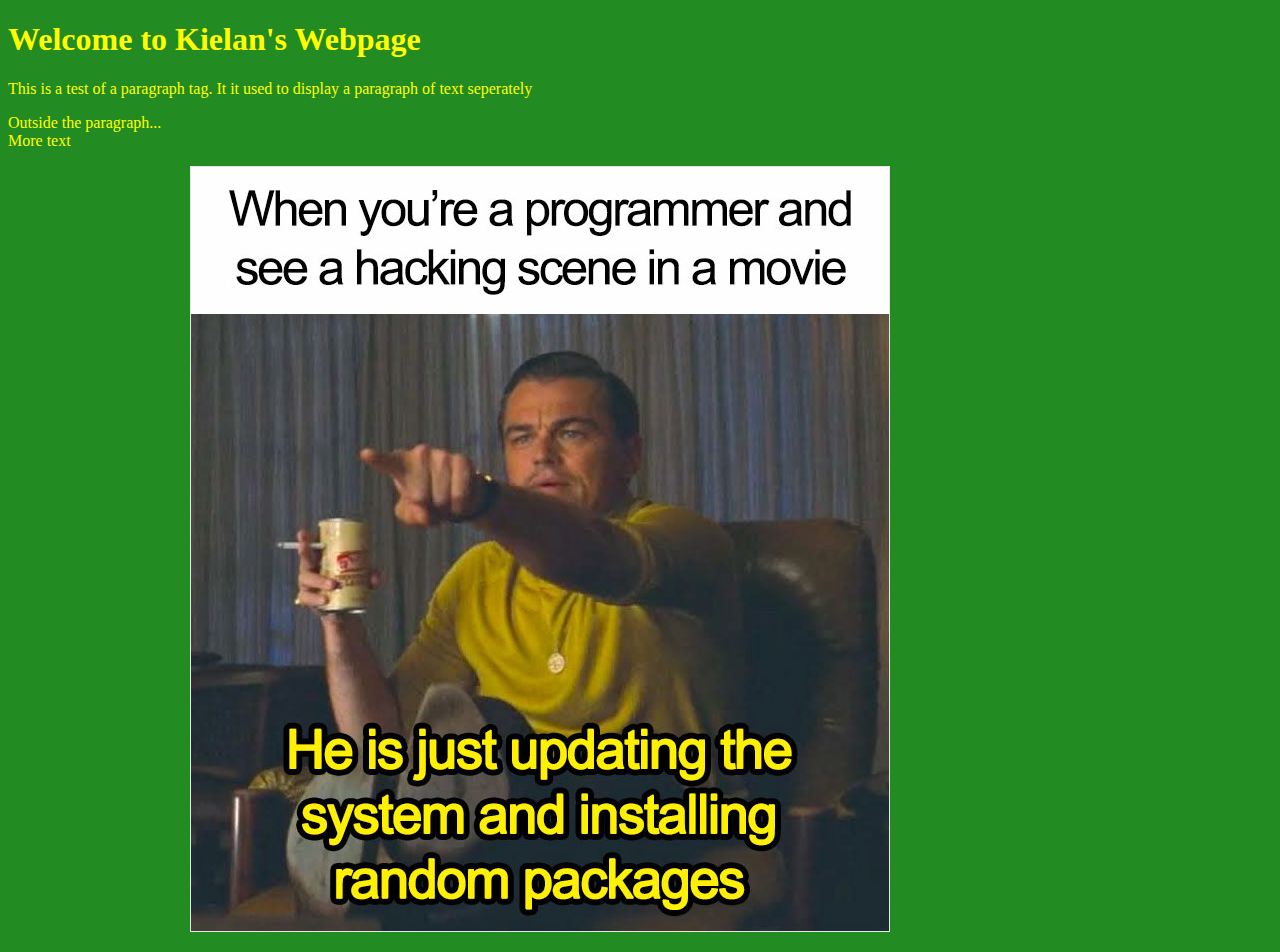
<file: Week 1-1 Redo/index.html>
<!DOCTYPE html>
<html lang="en">
<!--Kielan Certeza
    certezak3@gmail.com
     09Oct2023

    This is my assignment for week 1-1 The Foundation
-->

<head>
    <link rel="stylesheet" href="stlye.css">
    <meta charset="UTF-8">
    <meta name="viewport" content="width=device-width, initial-scale=1.0">
    <title>Kielan's Website</title>
</head>

<body>
    <script>
        //This is a Javascript comment
    </script>
    <h1>
        Welcome to Kielan's Webpage
    </h1>

    <p>This is a test of a paragraph tag. It it used to display a paragraph of text seperately

    </p>

    Outside the paragraph...<br>
    More text

    <p>
    <div id="memeImage">
        <img src="sddefault.jpg">
    </div>
    </p>
</body>

</html>
</file>
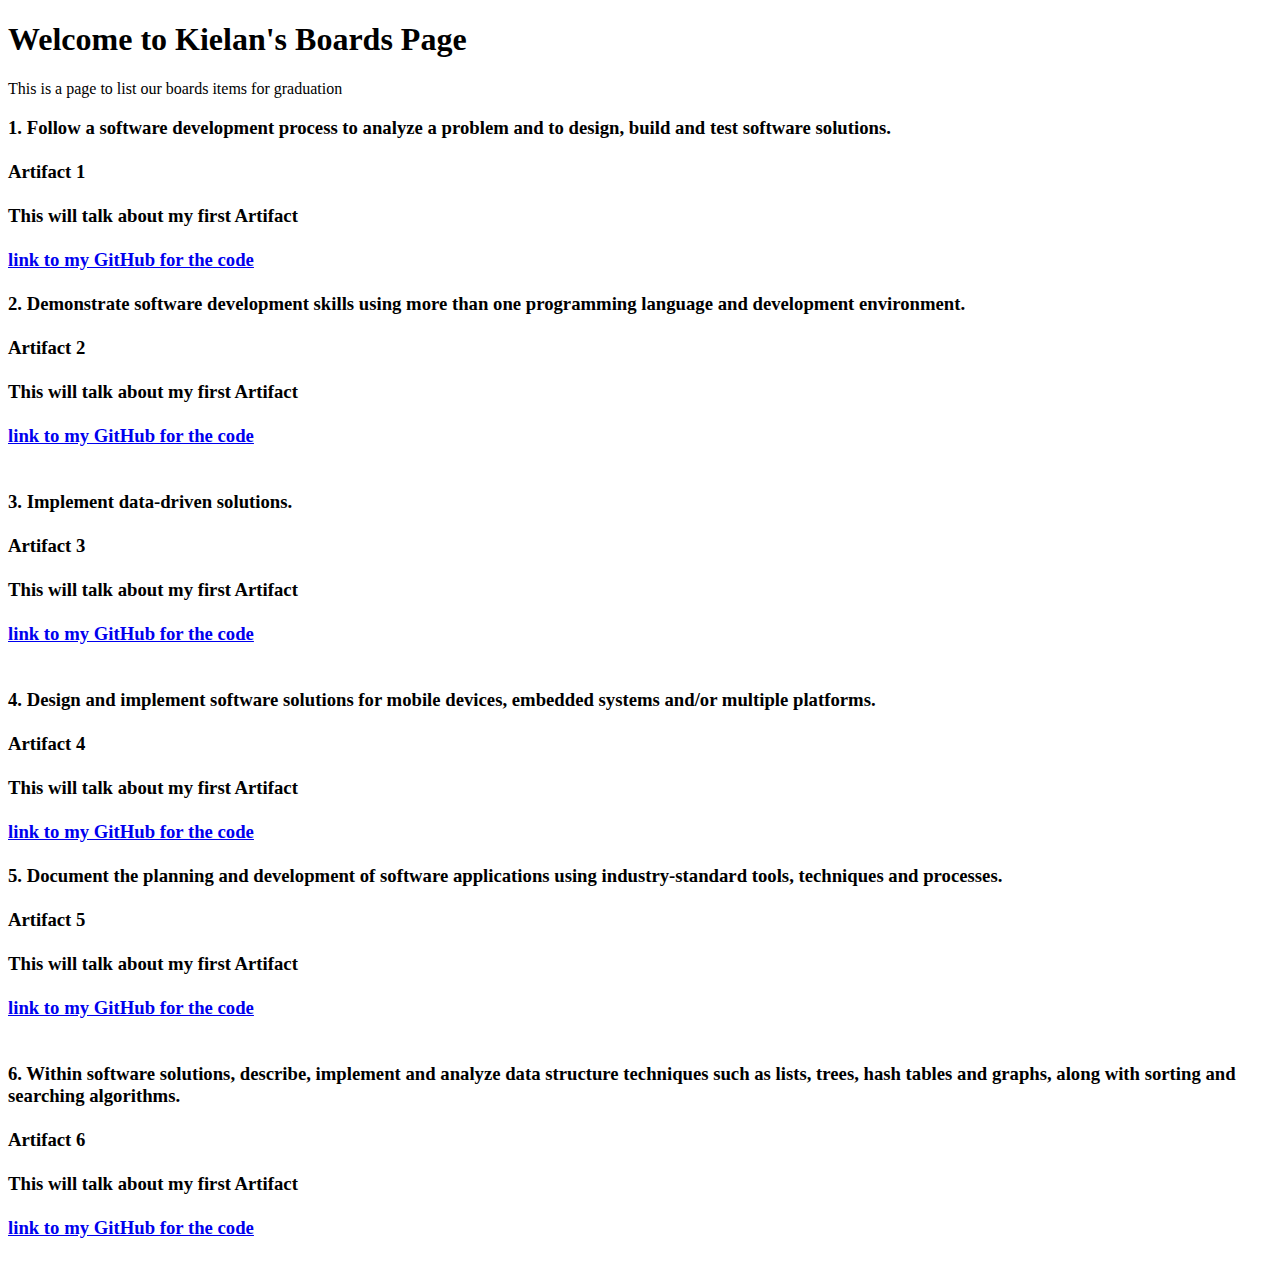
<file: Week 1-1 Redo/boards.html>
<!DOCTYPE html>
<html lang="en">
<!--Kielan Certeza
    certezak3@gmail.com
     09Oct2023

    This is my assignment for week 1-1 The Foundation
-->

<head>
    <meta charset="UTF-8">
    <meta name="viewport" content="width=device-width, initial-scale=1.0">
    <title>Kielan's Boards Page</title>
</head>

<body>
    <script>
        //This is a Javascript comment
    </script>
    <h1>
        Welcome to Kielan's Boards Page
    </h1>

    <p>
        This is a page to list our boards items for graduation
    </p>

    <h3>
        1. Follow a software development process to analyze a problem and to design, build and test software
        solutions.<br>
        <br><!--This is artifcat 1 for objective 1-->

        Artifact 1<br>
        <br>

        This will talk about my first Artifact<br>
        <br>

        <a href="https://github.com/Kielan96">link to my GitHub for the code</a><br><!--linking GitHub account-->
        <br>

        2. Demonstrate software development skills using more than one programming language and development
        environment.<br><!--this is how i developed my software skills-->
        <br>
        Artifact 2<br>
        <br>

        This will talk about my first Artifact<br>
        <br>

        <a href="https://github.com/Kielan96">link to my GitHub for the code</a><br>
        <br>

        <br>
        3. Implement data-driven solutions.<br><!--this is how I implented the solutions-->
        <br>
        Artifact 3<br>
        <br>

        This will talk about my first Artifact<br>
        <br>

        <a href="https://github.com/Kielan96">link to my GitHub for the code</a><br>
        <br>

        <br>
        4. Design and implement software solutions for mobile devices, embedded systems and/or multiple platforms.<br><!--this is my solution for multiple platforms-->
        <br>
        Artifact 4<br>
        <br>

        This will talk about my first Artifact<br>
        <br>

        <a href="https://github.com/Kielan96">link to my GitHub for the code</a><br>
        <br>

        5. Document the planning and development of software applications using industry-standard tools, techniques and
        processes.<br> <!--this is the documents of my development-->
        <br>
        Artifact 5<br>
        <br>

        This will talk about my first Artifact<br>
        <br>

        <a href="https://github.com/Kielan96">link to my GitHub for the code</a><br>
        <br>

        <br>
        6. Within software solutions, describe, implement and analyze data structure techniques such as lists, trees,
        hash tables and graphs, along with sorting and searching algorithms.<br> <!--this is my software solution and techniques-->
        <br>
        Artifact 6<br>
        <br>

        This will talk about my first Artifact<br>
        <br>

        <a href="https://github.com/Kielan96">link to my GitHub for the code</a><br>
        <br>

    </h3>

</body>

</html>
</file>
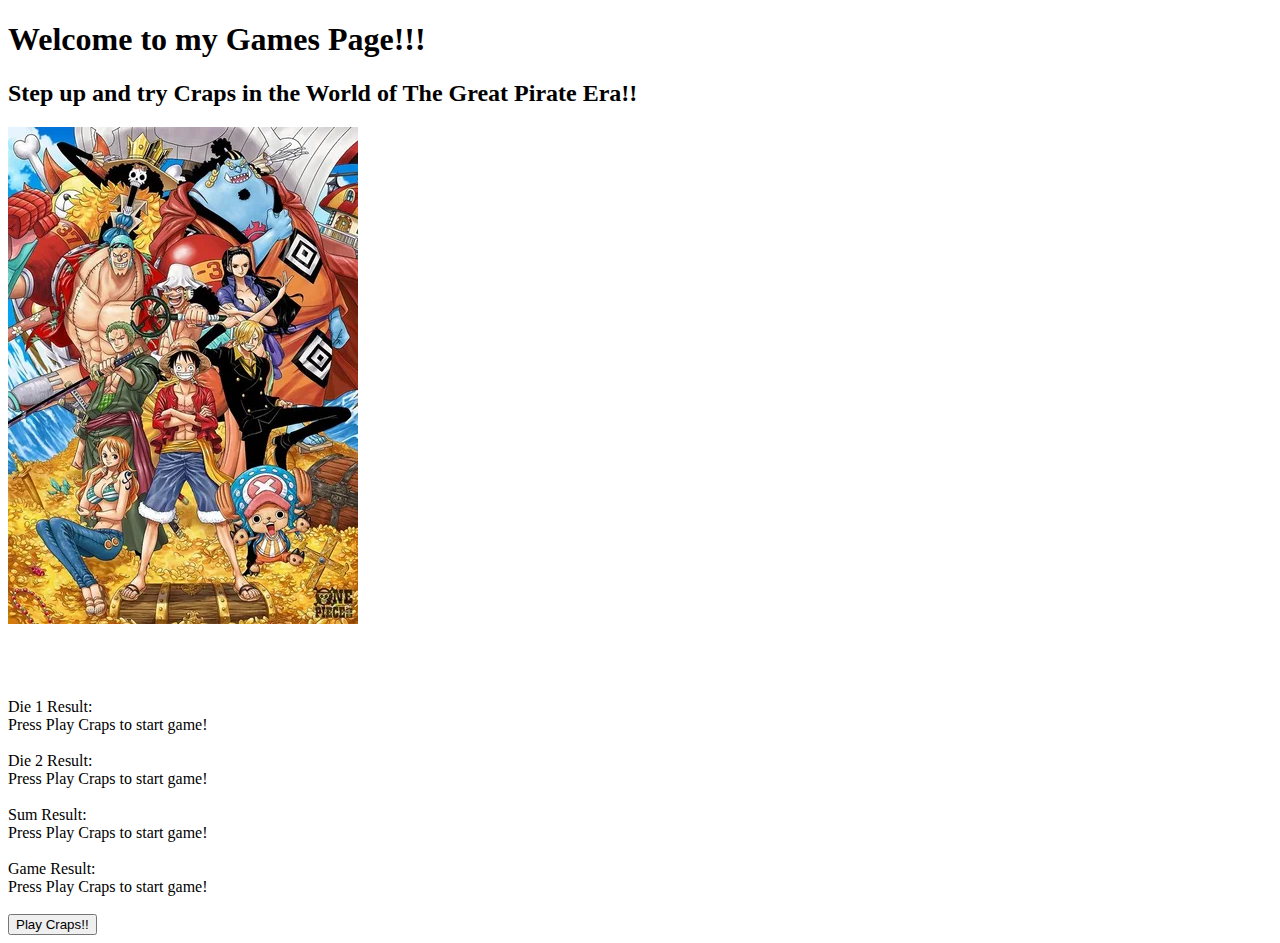
<file: Week 2-1 Redo/game.html>
<!DOCTYPE html>
    <html lang="en">
    <head>
        <!--link my js file to the html-->
        <script src="gamecode.js"></script>
        <meta charset="UTF-8">
        <meta name="viewport" content="width=device-width, initial-scale=1.0">
        <!--set the title for the page-->
        <title>Games Page</title>
    </head>
    <body>
        <h1>Welcome to my Games Page!!!</h1>
        <h2>Step up and try Craps in the World of The Great Pirate Era!!</h2>
        <p><img src="One Piece.webp"></p>
        <!--Setting the mood for the game!-->
        <br>
        <br>
        <br>
        Die 1 Result: <div id="die1Res"> Press Play Craps to start game!</div><br>
        Die 2 Result: <div id="die2Res"> Press Play Craps to start game!</div><br>
        Sum Result: <div id="sumRes"> Press Play Craps to start game!</div><br>
        Game Result: <div id="gameRes"> Press Play Craps to start game!</div><br>
        <button onclick="playcraps();">Play Craps!!</button><br>
    </body>
    </html>
</file>
<file: Week 1-1 Redo/stlye.css>
body {
    background-color: forestgreen;
    color: yellow;
}

nav {
    height: 6000px;
    width: 200px;
    float: left;
    padding: 5px;
    line-height: 30px;
}

footer {
    text-align: center;
    margin-right: 200px;
}

#memeImage {
    margin-right: 200px;
    text-align: center;
}

header {
    text-align: center;
}
</file>
